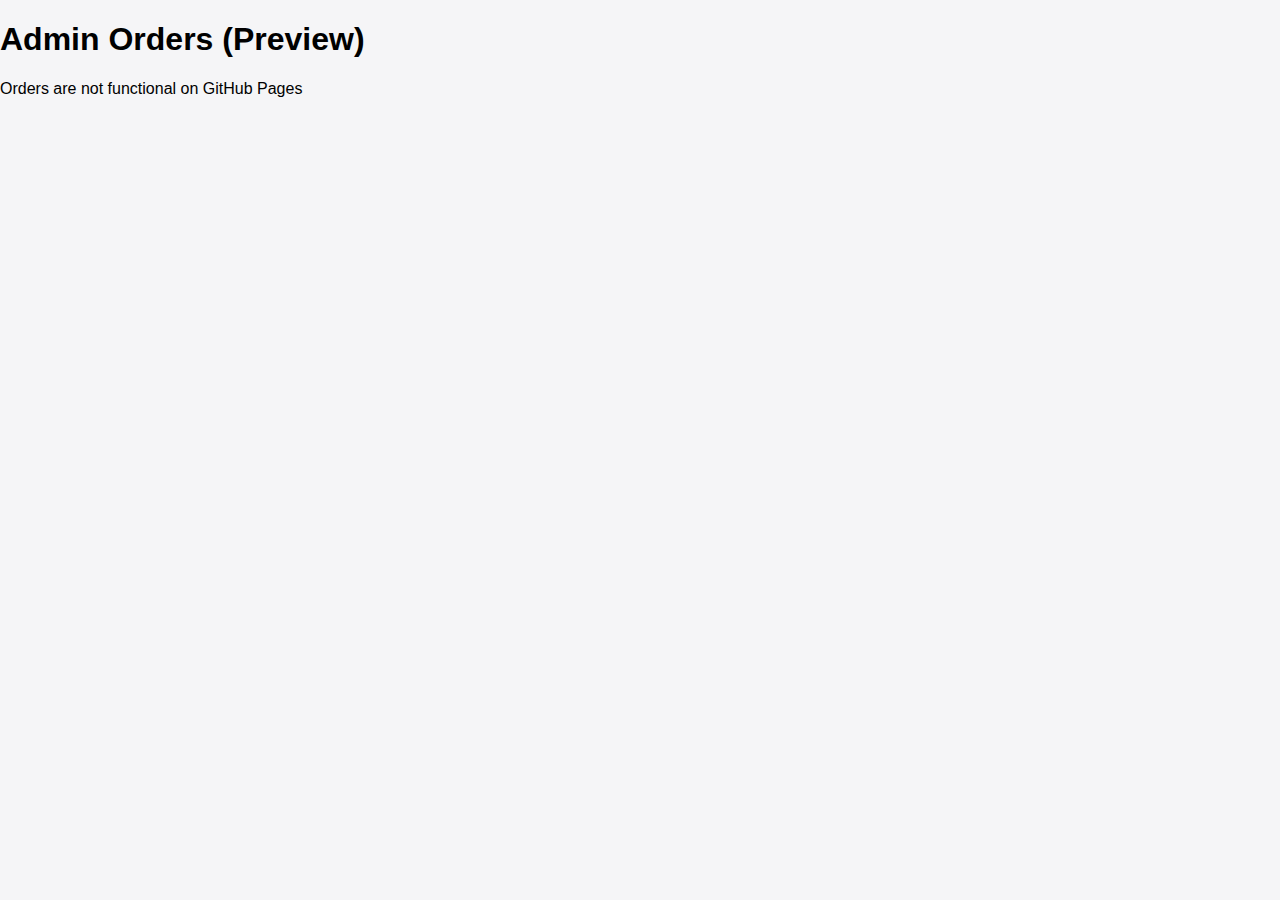
<file: iWorld website/admin.html>
﻿<!DOCTYPE html>
<html>
<head>
<title>Admin</title>
<link rel="stylesheet" href="style.css">
</head>
<body>
<h1>Admin Orders (Preview)</h1>
<p>Orders are not functional on GitHub Pages</p>
</body>
</html>
</file>
<file: iWorld website/style.css>
﻿body{margin:0;font-family:-apple-system,BlinkMacSystemFont,sans-serif;background:#f5f5f7;transition:.3s}
body.dark{background:#000;color:#fff}
header{background:#000;color:#fff;padding:15px;display:flex;gap:10px;align-items:center}
header input{flex:1;padding:8px;border-radius:12px;border:none}
.hero{background:linear-gradient(135deg,#ff7a00,#000);color:#fff;padding:50px 20px;text-align:center}
main{padding:20px;display:grid;grid-template-columns:repeat(auto-fill,minmax(160px,1fr));gap:15px}
.card{background:#fff;border-radius:20px;padding:15px;text-align:center;box-shadow:0 10px 25px rgba(0,0,0,.15);animation:fade .4s ease}
body.dark .card{background:#111;color:#fff}
.card img{width:100%;border-radius:15px}
.card select,.card button{width:100%;margin-top:8px;padding:8px;border-radius:10px}
.card button{background:#ff7a00;border:none;color:#fff}
.sheet{position:fixed;left:0;right:0;bottom:0;background:#fff;padding:20px;border-radius:20px 20px 0 0;max-height:80vh;overflow:auto}
.hidden{display:none}
@keyframes fade{from{opacity:0;transform:translateY(10px)}to{opacity:1}}
</file>
